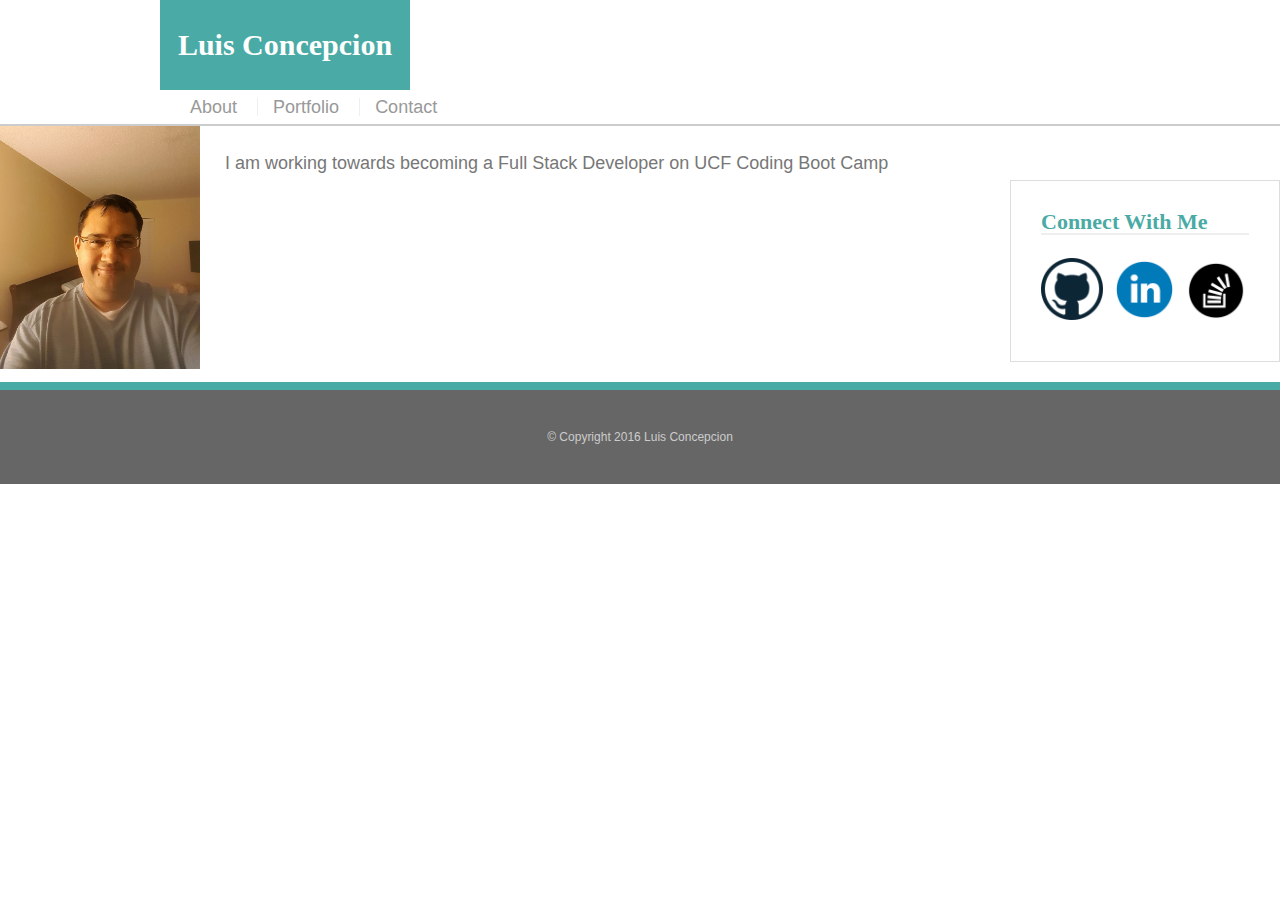
<file: index.html>
<!DOCTYPE html>
<html>
<head>
  <title>About Me</title>
  <link rel="stylesheet" type="text/css" href="assets/css/reset.css">
  <link rel="stylesheet" type="text/css" href="assets/css/style.css">
</head>
<body>
    <header id="masthead">
      <div class="container">
          <a href="index.html" id="logo">Luis Concepcion</a>
          <nav class="container">
          <a href="index.html">About</a>
          <a href="portfolio.html">Portfolio</a>
          <a href="contact.html">Contact</a>
          </nav>
      </div> 
    </header>

  <section class="main-container">
      <h1>About Me</h1>

      <img src="assets/images/luis.jpg" class="auth-image" alt="Luis Concepcion">

      <p>I am a student with University of Central Florida (UCF) at the Continuing Education Department</p>

      <p>I am working towards becoming a Full Stack Developer on UCF Coding Boot Camp</p>
    </section>

    <section class="sidebar">
      <div id="connect">
          <h2>Connect With Me</h2>
          <img src="assets/images/github-128.png" class="social" alt="Github">
          <img src="assets/images/linkedin_circle_color-128.png" class="social" alt="LinkedIn">
          <img src="assets/images/stackoverflow_rounded-128.png" class="social" alt="Stack Overflow">
      </div>
      </section>
    </div>

    <footer>
      <div class="container">
      &copy; Copyright 2016 Luis Concepcion
      </div>
    </footer>
</body>
</html>
</file>
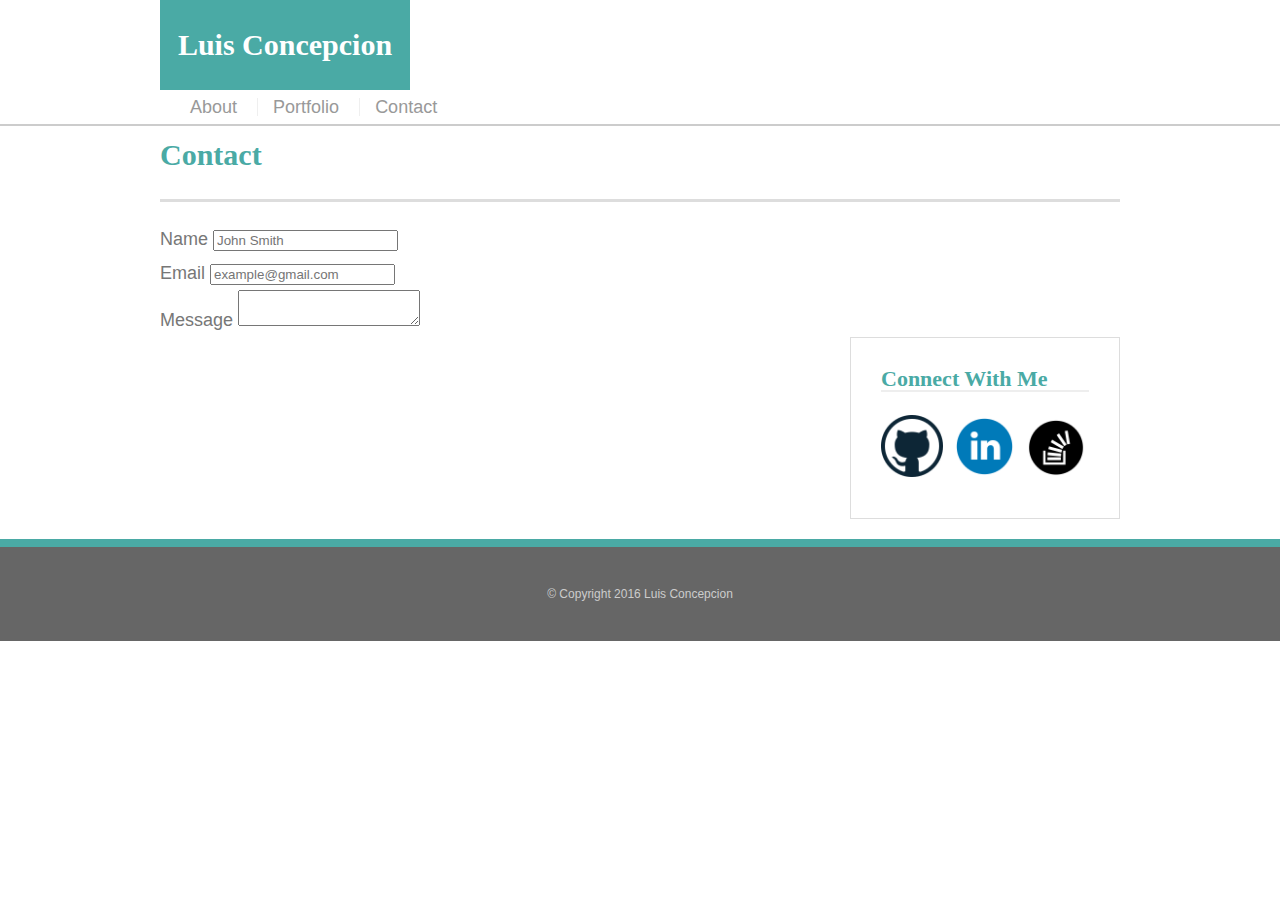
<file: contact.html>
<!DOCTYPE html>
<html>
<head>
  <title>About Me</title>
  <link rel="stylesheet" type="text/css" href="assets/css/reset.css">
  <link rel="stylesheet" type="text/css" href="assets/css/style.css">
</head>
<body>
    <header id="masthead">
      <div class="container">
          <a href="index.html" id="logo">Luis Concepcion</a>
          <nav class="container">
          <a href="index.html">About</a>
          <a href="portfolio.html">Portfolio</a>
          <a href="contact.html">Contact</a>
          </nav>
      </div> 
    </header>
  <div id="main-container" class="container">
    <section class="main-container">
      <h1>Contact</h1>
        <ul>
            <li>
              <label for="name">Name</label>
              <input type="text" name="name" id="name" placeholder="John Smith" required="required">
            </li>
            <li>
              <label for="email">Email</label>
              <input type="text" name="email" id="email" placeholder="example@gmail.com" required="required">
            </li>
            <li>
              <label for="message">Message</label>
              <textarea id="message" name="message" required="required"></textarea>
            </li>
        </ul>
      
    </section>

    <section class="sidebar">
      <div id="connect">
          <h2>Connect With Me</h2>
          <img src="assets/images/github-128.png" class="social" alt="Github">
          <img src="assets/images/linkedin_circle_color-128.png" class="social" alt="LinkedIn">
          <img src="assets/images/stackoverflow_rounded-128.png" class="social" alt="Stack Overflow">
      </div>
      </section>
    </div>

    <footer>
      <div class="container">
      &copy; Copyright 2016 Luis Concepcion
      </div>
    </footer>
</body>
</html>
</file>
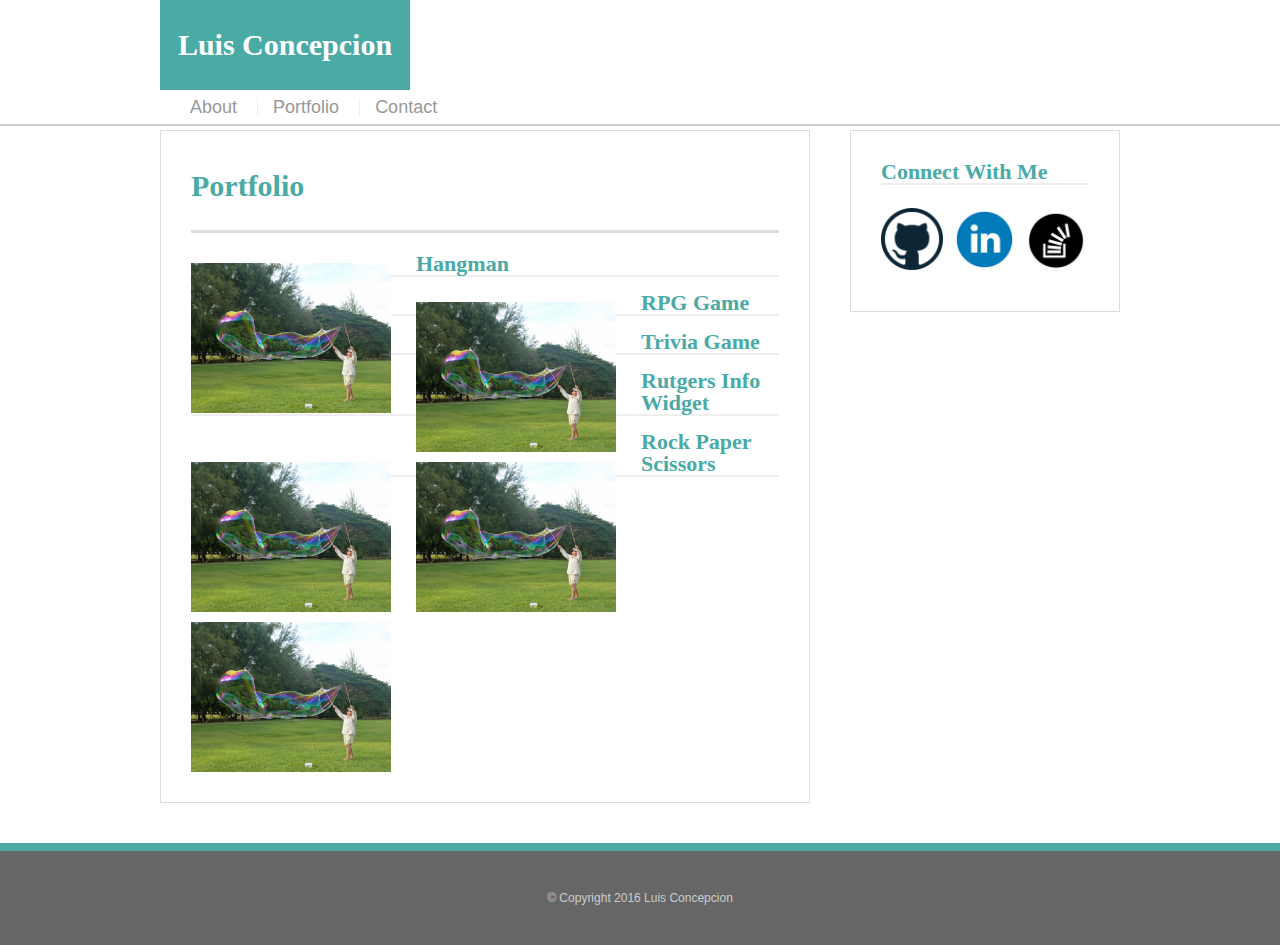
<file: portfolio.html>
<!DOCTYPE html>
<html>
<head>
  <title>About Me</title>
  <link rel="stylesheet" type="text/css" href="assets/css/reset.css">
  <link rel="stylesheet" type="text/css" href="assets/css/style.css">
</head>
<body>
    <header id="masthead">
      <div class="container">
          <a href="index.html" id="logo">Luis Concepcion</a>
          <nav class="container">
          <a href="index.html">About</a>
          <a href="portfolio.html">Portfolio</a>
          <a href="contact.html">Contact</a>
          </nav>
      </div> 
    </header>
  <div id="main-container" class="container">
    <section class="main-section">
      <h1>Portfolio</h1>
      
      <div class="work">
          <img src="assets/images/bubble-640-480.jpg" class="auth-image" alt="hangman">

          <h3>Hangman</h3>
      </div>

      <div class="work">
          <img src="assets/images/bubble-640-480.jpg" class="auth-image" alt="hangman">

          <h3>RPG Game</h3>
      </div>

      <div class="work">
          <img src="assets/images/bubble-640-480.jpg" class="auth-image" alt="hangman">

          <h3>Trivia Game</h3>
      </div>

      <div class="work">
          <img src="assets/images/bubble-640-480.jpg" class="auth-image" alt="hangman">

          <h3>Rutgers Info Widget</h3>
      </div>

      <div class="work">
          <img src="assets/images/bubble-640-480.jpg" class="auth-image" alt="hangman">

          <h3>Rock Paper Scissors</h3>
      </div>

    </section>

    <section class="sidebar">
      <div id="connect">
          <h2>Connect With Me</h2>
          <img src="assets/images/github-128.png" class="social" alt="Github">
          <img src="assets/images/linkedin_circle_color-128.png" class="social" alt="LinkedIn">
          <img src="assets/images/stackoverflow_rounded-128.png" class="social" alt="Stack Overflow">
      </div>
      </section>
    </div>

    <footer>
      <div class="container">
      &copy; Copyright 2016 Luis Concepcion
      </div>
    </footer>
</body>
</html>
</file>
<file: assets/css/style.css>
* {
    box-sizing: border-box;
}

body {
    font-size: 18px;
    line-height: 34px;
    font-family: 'Arial', 'Helvetica Neue', Helvetica, sans-serif;
    color: #777;
}

.container {
    width: 100%;
    max-width: 960px;
    margin: 0 auto;
    clear: both;
}

h1, h2, h3, p {
    margin-bottom: 20px;
}

p:last-child {
    margin-bottom: 0;
}

h1, h2, h3 {
    font-family: 'Georgia', Times, Times New Roman, serif;
    font-weight: 700;
    color: #4aaaa5;
}

h1 {
    font-size: 30px;
    line-height: 49px;
    border-bottom: 3px solid #ddd;
    padding-bottom: 20px;
}

h2, h3 {
    font-size: 22px;
}
#masthead {
    background: #fff;
    margin: 0 0  30px;
    z-index: 99;
    color: #fff;
    overflow: auto;
    border-bottom: 2px solid #ccc;
    position: fixed;
    width: 100%
}

#logo {
    width: 250px;
    height: 90px;
    background: #4aaaa5;
    float: left;
    font-family: 'Georgia', Times, Times New Roman, serif;
    text-align: center;
    line-height: 90px;
    color: #fff;
    font-weight: 700;
    font-size: 30px;
    text-decoration: none;
}

nav {
    float: right;
    margin-top: 25px;
}

nav a {
    color: #999;
    text-decoration: none;
    margin-left: 15px;
    display: inline-block;
    border-left: 1px solid #efefef;
    padding-left: 15px;
    line-height: 18px;
}

nav a:first-child {
    border-left: 0 none;
}

#main-container {
    padding-top: 130px;
}

.main-section {
    background: #fff;
    padding: 30px;
    margin: 0 0 40px 0;
    width: 100%;
    max-width: 650px;
    float: left;
    border: 1px solid #ddd;
}

.auth-image {
    width: 200px;
    margin-top: 10px;
    height: auto;
    float: left;
    margin-right: 25px;
}

.sidebar {
    background: #fff;
    padding: 30px;
    width: 100%;
    max-width: 270px;
    float: right;
    border: 1px solid #ddd;
    margin-bottom: 20px;
}

h3, sidebar, h2 {
    border-bottom: 2px solid #eee;
    padding-bottom: 20 px;
    margin-bottom: 15px;
    line-height: 22px;
}

.social {
    width: 62px;
    height: 62px;
    margin-top: 8px;
    margin-right: 5px;
}

.social:last-child {
    margin-right: 0;
}

footer {
    background: #666;
    color: #fff;
    padding: 30px 0;
    clear: both;
    color: #ccc;
    font-size: 12px;
    border-top: 8px solid #4aaaa5;
    text-align: center;
}
</file>
